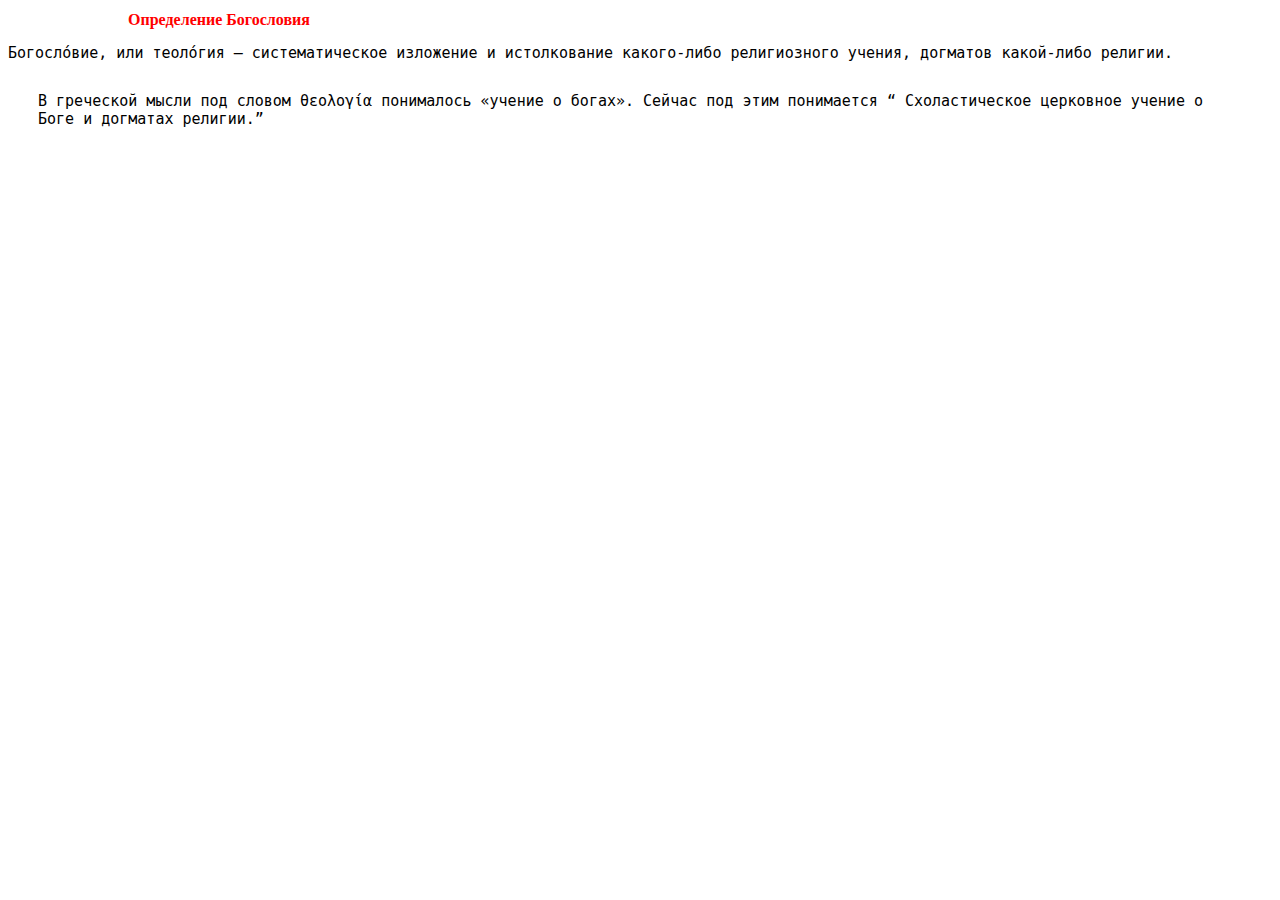
<file: index.html>
<!DOCTYPE html>
<html>
  <head>
    <meta name="viewport" content="initial-scale=1.0, width=device-width">
    <meta charset="utf-8">
    <link rel="stylesheet" href="./style.css">
    <title>
      Адаптивная
    </title>
  </head>
  <body>
    <header>
      <h1>
        Определение Богословия
      </h1>
    </header>
    <section> <p> Богосло́вие, или теоло́гия — систематическое изложение и истолкование какого-либо религиозного учения, догматов какой-либо религии.</p>
    </section>
    <section>
      <p class="definition">
        В греческой мысли под словом θεολογία понималось «учение о богах». Сейчас под этим понимается <q> Схоластическое церковное учение о Боге и догматах религии.</q>
      </p>
    </body>
 </html>
</file>
<file: style.css>
h1 {
  margin-left: 120px;
  color: red;
}
p{
  font-size: 15px;
  font-family: monospace;
}
.definition{
  margin-right: 30px;
  margin-left: 30px;
  display: inline-block;
}
@media (min-width:320px) {
  h1{
    font-size: 12px;
    }
  p:{
     font-size: 10px;
     }
}
@media (min-width:481px) {
  h1{
    font-size: 13px;
    }
  p:{
     font-size: 11px;
     }
 }
@media (min-width:641px) {
  h1{
    font-size: 14px;
    }
  p:{
     font-size: 12px;
     }
 }
@media (min-width:961px) {
  h1{
    font-size: 15px;
    }
  p:{
     font-size: 13px;
     }
 }
@media (min-width:1025px) {
  h1{
    font-size: 16px;
    }
  p:{
     font-size: 14px;
     }
  }
@media (min-width:1281px) {
  h1{
    font-size: 18px;
    }
  p:{
     font-size: 15px;
     }
 }
</file>
